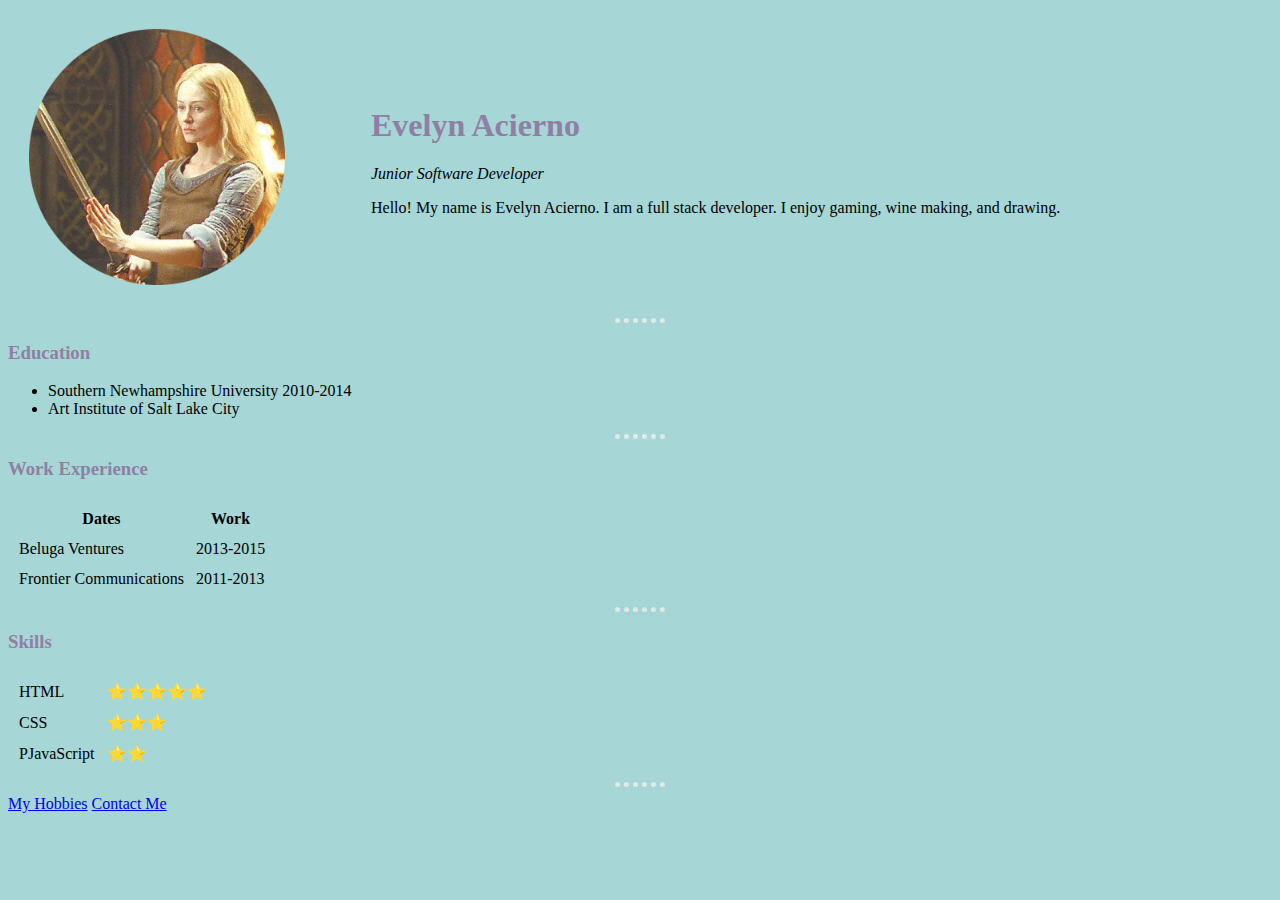
<file: index.html>
<!DOCTYPE html>
<html>
 <head>
   <meta charset="utf-8">
   <title>Evelyn's Personal Site</title>
   <link rel="stylesheet" href="css/styles.css">
 </head>
 
 <body>
   <table cellspacing="20">
     <tr>
       <td><img src="images/eowyn-modified.png" alt="Eowyn"></td>
       <td><h1>Evelyn Acierno</h1>
       <p><em>Junior Software Developer</em></p>
       <p>Hello! My name is Evelyn Acierno. I am a full stack developer. I enjoy gaming, wine making, and drawing.</p></td>
     </tr>
   </table>
   <hr>
   <h3>Education</h3>
   <ul>
     <li>Southern Newhampshire University 2010-2014</li>
     <li>Art Institute of Salt Lake City</li>
   </ul>
   <hr>
   <h3>Work Experience</h3>
   <table cellspacing="10">
     <thead>
       <tr>
         <th>Dates</th>
         <th>Work</th>
       </tr>
     </thead>
     <tbody>
       <tr>
           <td>Beluga Ventures</td>
           <td>2013-2015</td>
       </tr>
       <tr>
           <td>Frontier Communications</td>
           <td>2011-2013</td>
       </tr>
     </tbody>
   </table>
   <hr>
   <h3>Skills</h3>
   <table cellspacing="10">
     <tr>
       <td>HTML</td>
       <td>⭐️⭐️⭐️⭐️⭐️</td>
     </tr>
     <tr>
       <td>CSS</td>
       <td>⭐️⭐️⭐️</td>
     </tr>
     <tr>
       <td>PJavaScript</td>
       <td>⭐️⭐️</td>
     </tr>
   </table>
   <hr>
   <a href="myhobbies.html">My Hobbies</a>
   <a href="contactme.html">Contact Me</a>
 </body>
</html>
</file>
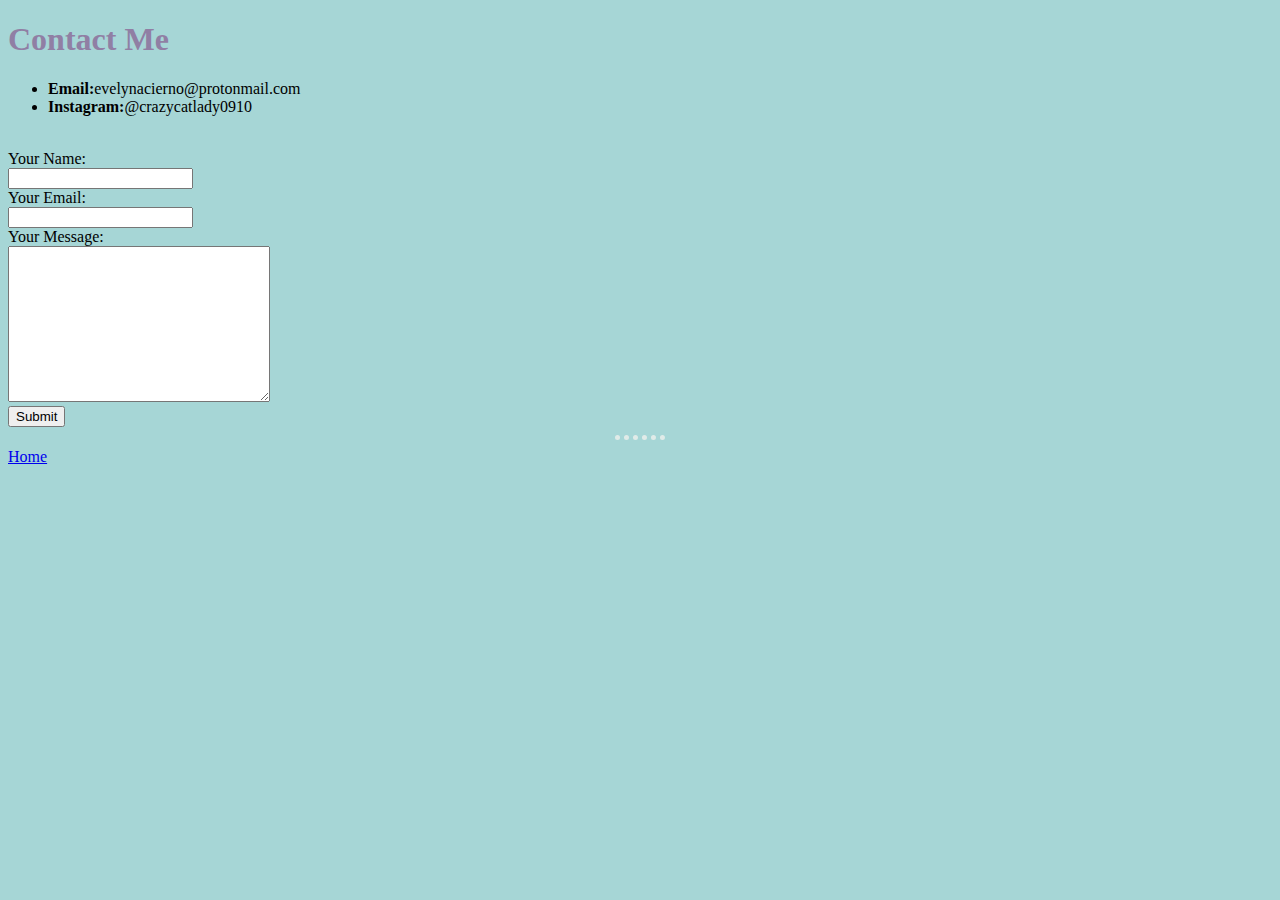
<file: contactme.html>
<!DOCTYPE html>
<html lang="en">
<head>
    <meta charset="UTF-8">
    <meta http-equiv="X-UA-Compatible" content="IE=edge">
    <meta name="viewport" content="width=>, initial-scale=1.0">
    <title>Contact Me</title>

    <link rel="stylesheet" href="css/styles.css">

</head>
<body>
    <h1>Contact Me</h1>
    <ul>
        <li><strong>Email:</strong>evelynacierno@protonmail.com</li>
        <li><strong>Instagram:</strong>@crazycatlady0910</li>
    </ul>
    <br>
    <form action="mailto:evelynacierno@protonmail.com" method="post" enctype="text/plain">
        <label>Your Name:</label><br>
        <input type="text" name="yourName" id=""><br>
        <label>Your Email:</label><br>
        <input type="email" name="yourEmail"><br>
        <label> Your Message:</label><br>
        <textarea name="yourMessage" id="" cols="30" rows="10"></textarea><br>
        <input type="submit" name="" id="">
    </form>
    <hr>
    <a href="index.html">Home</a>
</body>
</html>
</file>
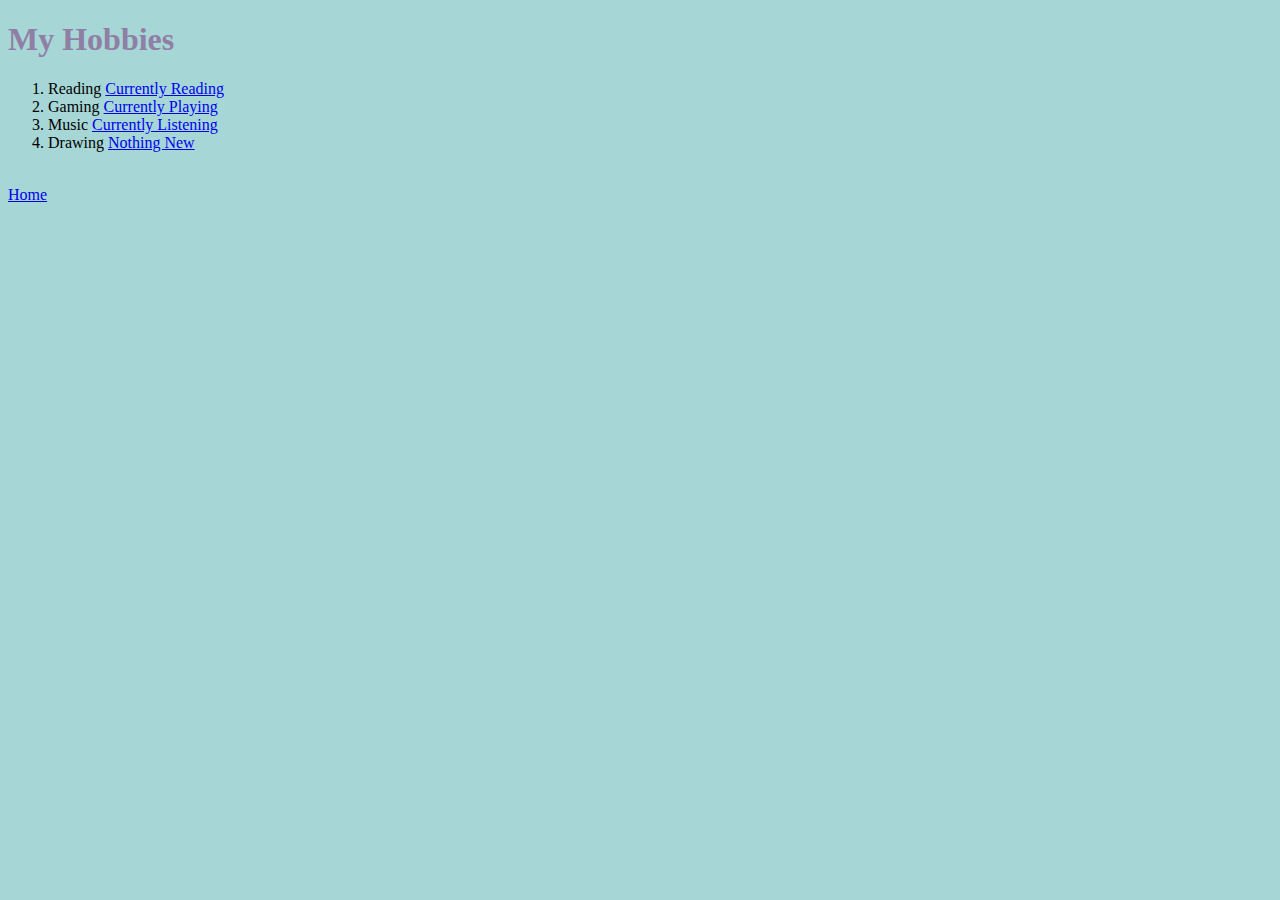
<file: myhobbies.html>
<!DOCTYPE html>
<html lang="en">
<head>
    <meta charset="UTF-8">
    <meta http-equiv="X-UA-Compatible" content="IE=edge">
    <meta name="viewport" content="width=device-width, initial-scale=1.0">
    <title>My Hobbies</title>

    <link rel="stylesheet" href="css/styles.css">

</head>
<body>
    <h1>My Hobbies</h1>
    <ol>
        <li>Reading <a href="https://www.audible.com/pd/Inheritance-Audiobook/B005ZWA2P6">Currently Reading</a></li>
        <li>Gaming <a href="https://store.steampowered.com/app/413410/Danganronpa_Trigger_Happy_Havoc/">Currently Playing</a></li>
        <li>Music <a href="https://open.spotify.com/album/4jguMo4lUGFzJIZXJ0uyqD?si=AFlsYIhgTnmxLY0Rp0I8ZQ&utm_source=copy-link&nd=1">Currently Listening</a></li>
        <li>Drawing <a href="https://i.gifer.com/iZp.gif">Nothing New</a></li>
    </ol>
    <br>

    <a href="index.html">Home</a>
</body>
</html>
</file>
<file: css/styles.css>
body {
    background-color: #A6D6D6;
}

hr {
border-style: dotted none none;
border-color: #E0EBE8;
border-width: 5px;
width: 4%;

}

h1 {
color: #907FA4;
font-family: Luminari, fantasy;
}

h3 {
    color: #907FA4;
    font-family: Trattatello, fantasy;
}
img {
    width: 80%;
    height: 80%;
}
</file>
